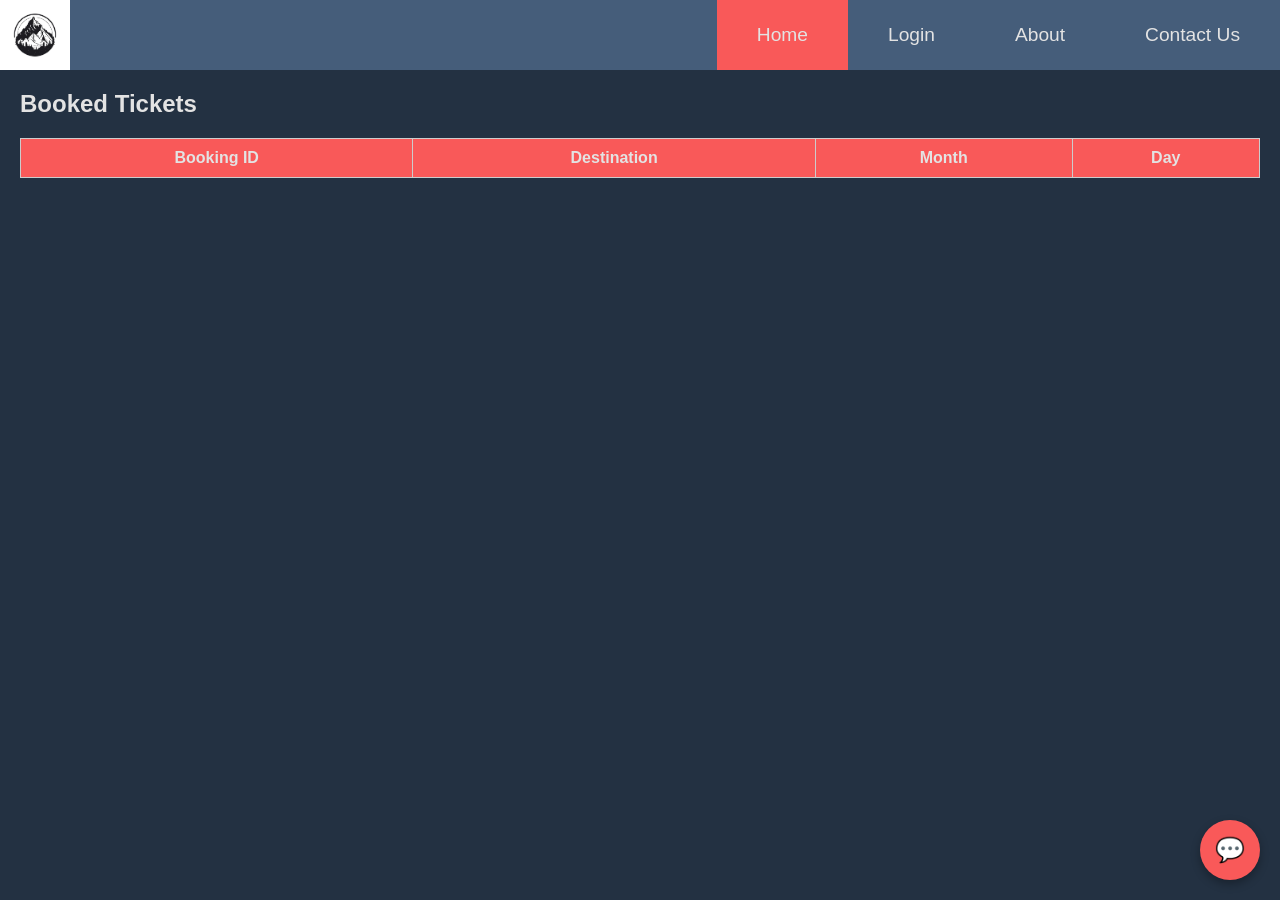
<file: index.html>
<!DOCTYPE html>
<html lang="en">
<head>
    <meta charset="UTF-8">
    <meta name="viewport" content="width=device-width, initial-scale=1.0">
    <title>index</title>
    <link rel="stylesheet" href="style.css">
</head>
<body>

    <div class="navbar">
        <div id="logo">
            <img src="logo.jpg" id="logo_img">
        </div>

        <div class="nav-item active" id="home"><a href="#">Home</a></div>
        <div class="nav-item" id="login"><a href="#">Login</a></div>
        <div class="nav-item" id="about"><a href="#">About</a></div>
        <div class="nav-item" id="contactUs"><a href="#">Contact Us</a></div>
    </div>

    <div class="web_body">
         <h2>Booked Tickets</h2>

    <table id="bookingTable">
        <thead>
            <tr>
                <th>Booking ID</th>
                <th>Destination</th>
                <th>Month</th>
                <th>Day</th>
            </tr>
        </thead>
        <tbody>
        </tbody>
    </table>

    </div>
    <div class="chatbot-icon">
    💬
    </div>
    <div id="chat-container">
    <div id="chat-header">Ticket Bot</div>

    <div id="chatbox"></div>

    <div id="chat-input">
        <input type="text" id="userInput" placeholder="Type message...">
        <button onclick="sendMessage()">Send</button>
    </div>
    </div>

    <script src="script.js">
        
    </script>

</body>
</html>
</file>
<file: style.css>
* {
  margin: 0;
  padding: 0;
  box-sizing: border-box;
  font-family: Arial, sans-serif;
  color: #e3e3e3;
}

body {
  background: #233142;
}

/* NAVBAR */
.navbar {
  width: 100%;
  height: 70px; /* FIX: not 20vh */
  background: #455d7a;
  display: flex;
  align-items: center;
  padding: 0 0px;
  /* gap:40px; */
}

/* LOGO */
#logo {
  display: flex;
  align-items: center;
  margin-right: auto; /* pushes menu to right */
}

#logo_img {
  width: 70px;
  height: 70px;
  object-fit: contain;
}

/* NAV ITEMS */
.nav-item {
  display: flex;
  align-items: center;
  justify-content: center;
  padding: 0 40px;
  height: 100%;
  cursor: pointer;
  /* padding-left: 40px; */
}

/* LINKS */
.nav-item a {
  text-decoration: none;
  font-size: 1.2em;
  display: block;
}

/* HOVER */
.nav-item:hover {
  background: rgba(255, 255, 255, 0.1);
}

/* ACTIVE */
.nav-item.active {
  background: #f95959;
}

/* BODY */
.web_body {
  padding: 20px;
}

.chatbot-icon {
  position: fixed;
  bottom: 20px;
  right: 20px;

  width: 60px;
  height: 60px;

  background: #f95959;
  border-radius: 50%;

  display: flex;
  align-items: center;
  justify-content: center;

  font-size: 24px;
  cursor: pointer;

  box-shadow: 0 4px 10px rgba(0,0,0,0.3);
  transition: 0.2s ease;
}

.chatbot-icon:hover {
  transform: scale(1.1);
}
#chat-container {
  position: fixed;
  bottom: 90px;
  right: 20px;
  width: 400px;
  height: 550px;
  background: #1b263b;
  border-radius: 10px;
  display: none;
  flex-direction: column;
  overflow: hidden;
  box-shadow: 0 5px 15px rgba(0,0,0,0.5);
}

#chat-header {
  background: #f95959;
  padding: 10px;
  text-align: center;
  font-weight: bold;
}

#chatbox {
  flex: 1;
  padding: 10px;
  overflow-y: auto;
  font-size: 14px;
}

#chat-input {
  display: flex;
}

#chat-input input {
  flex: 1;
  padding: 10px;
  border: none;
  outline: none;
  color: black;
}

#chat-input button {
  background: #f95959;
  border: none;
  padding: 10px;
  cursor: pointer;
}

.user {
  text-align: right;
  margin: 5px;
}

.bot {
  text-align: left;
  margin: 5px;
}

#bookingTable {
  width: 100%;
  border-collapse: collapse;
  margin-top: 20px;
  background: #1b263b;
}

#bookingTable th, #bookingTable td {
  border: 1px solid #ccc;
  padding: 10px;
  text-align: center;
}

#bookingTable th {
  background: #f95959;
}

#bookingTable tr:nth-child(even) {
  background: #2e3b55;
}
</file>
